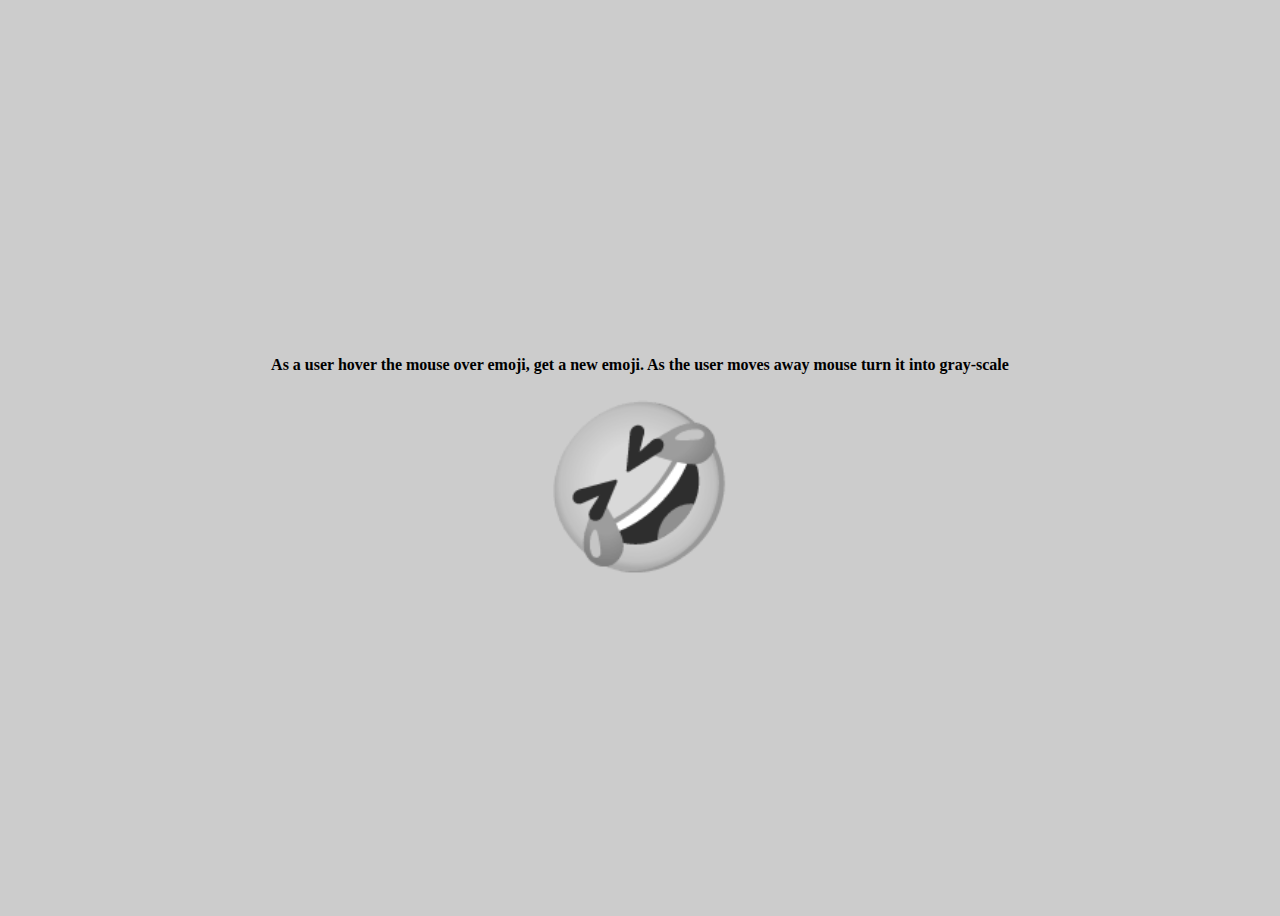
<file: DOM/7-emoji/index.html>
<html lang="en">
  <head>
    <meta charset="UTF-8" />
    <meta http-equiv="X-UA-Compatible" content="IE=edge" />
    <meta name="viewport" content="width=device-width, initial-scale=1.0" />
    <title>Random Emojies</title>
    <link rel="stylesheet" href="style.css" />
  </head>
  <body>
    <h4>
      As a user hover the mouse over emoji, get a new emoji. As the user moves
      away mouse turn it into gray-scale
    </h4>
    <div id="emoji">🤣</div>

    <script src="emoji.js"></script>
  </body>
</html>
</file>
<file: DOM/7-emoji/style.css>
body {
  height: 100vh;
  display: flex;
  flex-direction: column;
  justify-content: center;
  align-items: center;
  background: #ccc;
}
#emoji {
  font-size: 10rem;
  filter: grayscale(1);
  transition-property: transfrom, filter;
  transition-duration: 200ms;
  cursor: pointer;
}
#emoji:hover {
  transform: scale(1.3);
  filter: grayscale(0);
}
</file>
